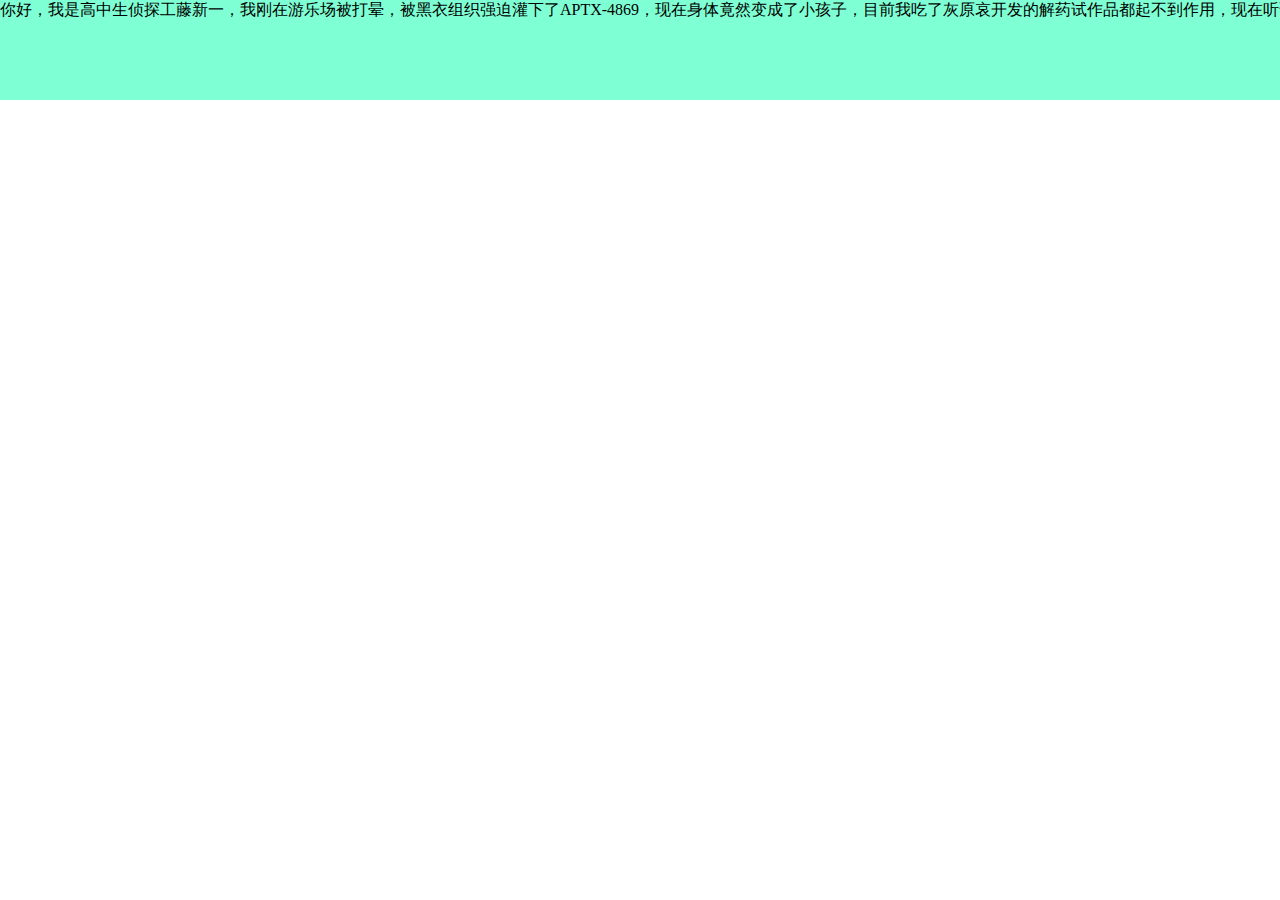
<file: md/Web/DOM对象左右拖动.assets/1.html>
<!DOCTYPE html>
<html lang="en">

<head>
    <meta charset="UTF-8">
    <meta http-equiv="X-UA-Compatible" content="IE=edge">
    <meta name="viewport" content="width=device-width, initial-scale=1.0">
    <title>Document</title>
    <style>
        *{
            margin: 0;
            padding: 0;
            box-sizing: border-box;
        }
        #div {
            -webkit-touch-callout: none;
            -webkit-user-select: none;
            -moz-user-select: none;
            -ms-user-select: none;
            user-select: none;
        }
    </style>
</head>

<body>
    <div id="div" style="width:100vw;height: 100px; overflow: auto;box-sizing: border-box;">
        <div style="width: 6000px;height: 100%; background-color: aquamarine;">
            你好，我是高中生侦探工藤新一，我刚在游乐场被打晕，被黑衣组织强迫灌下了APTX-4869，现在身体竟然变成了小孩子，目前我吃了灰原哀开发的解药试作品都起不到作用，现在听说肯德基疯狂星期四9.9元的小酥肉有特殊作用，希望大家能够帮我一忙。
        </div>
    </div>
    <script>
        isDragging = false; //判断是否启用移动事件
        var downX = null;   //按下鼠标的坐标
        var div = document.getElementById('div'); //获取DOM对象
        var startScrollLeft = div.scrollLeft; // 初始化当前滚动条所在位置
        div.addEventListener("mousemove", function (e) {
            if (isDragging) {
                // 在这里处理鼠标拖动滚动事件的逻辑
                // console.log('移动',e.clientX - downX)
                // console.log('当前滚动条所在位置', div.scrollLeft)
                div.scrollLeft = startScrollLeft + (e.clientX - downX);
                if (div.scrollLeft <= 0) {
                    isDragging = false;
                }
            }
        });

        div.addEventListener("mousedown", function (e) { //鼠标按下，记录初始位置
            isDragging = true;
            downX = e.clientX;
            startScrollLeft = document.getElementById('div').scrollLeft;
            // console.log('---------down-------------')
        });

        div.addEventListener("mouseup", function (e) { //鼠标松开事件
            isDragging = false;
            downX = null;
            downY = null;
            // console.log('---------up-------------')
        });

        div.addEventListener('mouseout', function (e) {//鼠标移出，初始化
            // console.log('移出')
            isDragging = false;
            downX = null;
            startScrollLeft = div.scrollLeft;
        });

    </script>

</body>

</html>
</file>
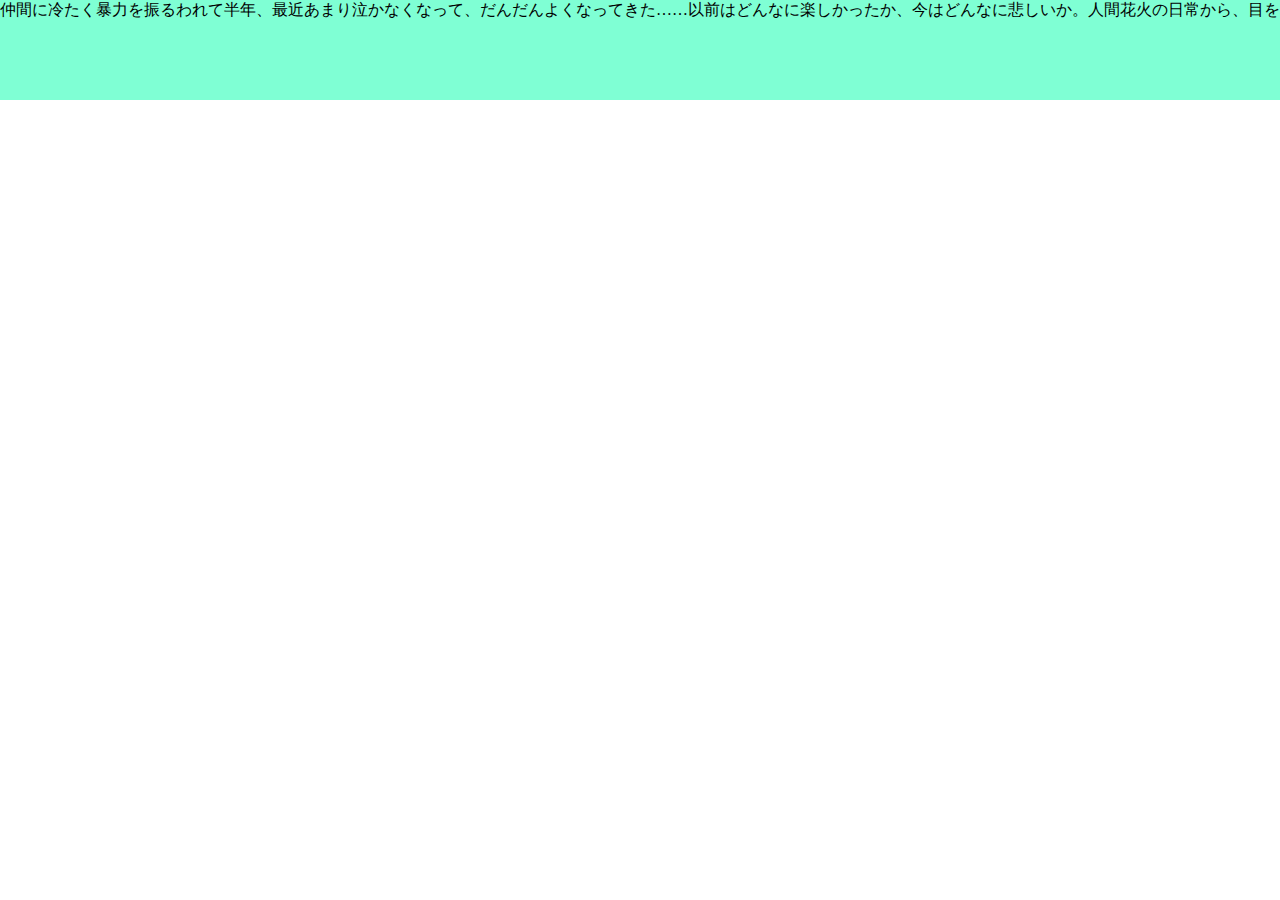
<file: md/Web/DOM对象左右拖动.assets/2.html>
<!DOCTYPE html>
<html lang="en">

<head>
    <meta charset="UTF-8">
    <meta http-equiv="X-UA-Compatible" content="IE=edge">
    <meta name="viewport" content="width=device-width, initial-scale=1.0">
    <title>Document</title>
    <style>
        *{
            margin: 0;
            padding: 0;
            box-sizing: border-box;
        }
        #table {
            -webkit-touch-callout: none;
            -webkit-user-select: none;
            -moz-user-select: none;
            -ms-user-select: none;
            user-select: none;
        }
    </style>
</head>

<body>
    <div id="table" style="width:100vw; height:100px; overflow: auto;box-sizing: border-box;">
        <div style="width: 6000px;height: 100%; background-color: aquamarine;">
            仲間に冷たく暴力を振るわれて半年、最近あまり泣かなくなって、だんだんよくなってきた……以前はどんなに楽しかったか、今はどんなに悲しいか。人間花火の日常から、目を赤くして別れを告げ、お互いの世界に消えていくまで、痛くて、難しい。今日はKFC狂乱木曜日,支付宝転我50,慰撫我支離滅裂的心 </div>
    </div>
    <script>
        isDragging = false; //判断是否启用移动事件
        var downX = null;   //按下鼠标的坐标
        var div = document.getElementById('table'); //获取DOM对象
        var startScrollLeft = div.scrollLeft; // 初始化当前滚动条所在位置
        div.addEventListener("mousemove", function (e) {
            if (isDragging) {
                // 在这里处理鼠标拖动滚动事件的逻辑
                // console.log('移动',e.clientX - downX)
                // console.log('当前滚动条所在位置', div.scrollLeft)
                div.scrollLeft = startScrollLeft - (e.clientX - downX);
                if (div.scrollLeft <= 0) {
                    isDragging = false;
                }
            }
        });

        div.addEventListener("mousedown", function (e) { //鼠标按下，记录初始位置
            isDragging = true;
            downX = e.clientX;
            startScrollLeft = document.getElementById('table').scrollLeft;
            // console.log('---------down-------------')
        });

        div.addEventListener("mouseup", function (e) { //鼠标松开事件
            isDragging = false;
            downX = null;
            // console.log('---------up-------------')
        });

        div.addEventListener('mouseout', function (e) {//鼠标移出，初始化
            // console.log('移出')
            isDragging = false;
            downX = null;
            startScrollLeft = div.scrollLeft;
        });

    </script>

</body>

</html>
</file>
